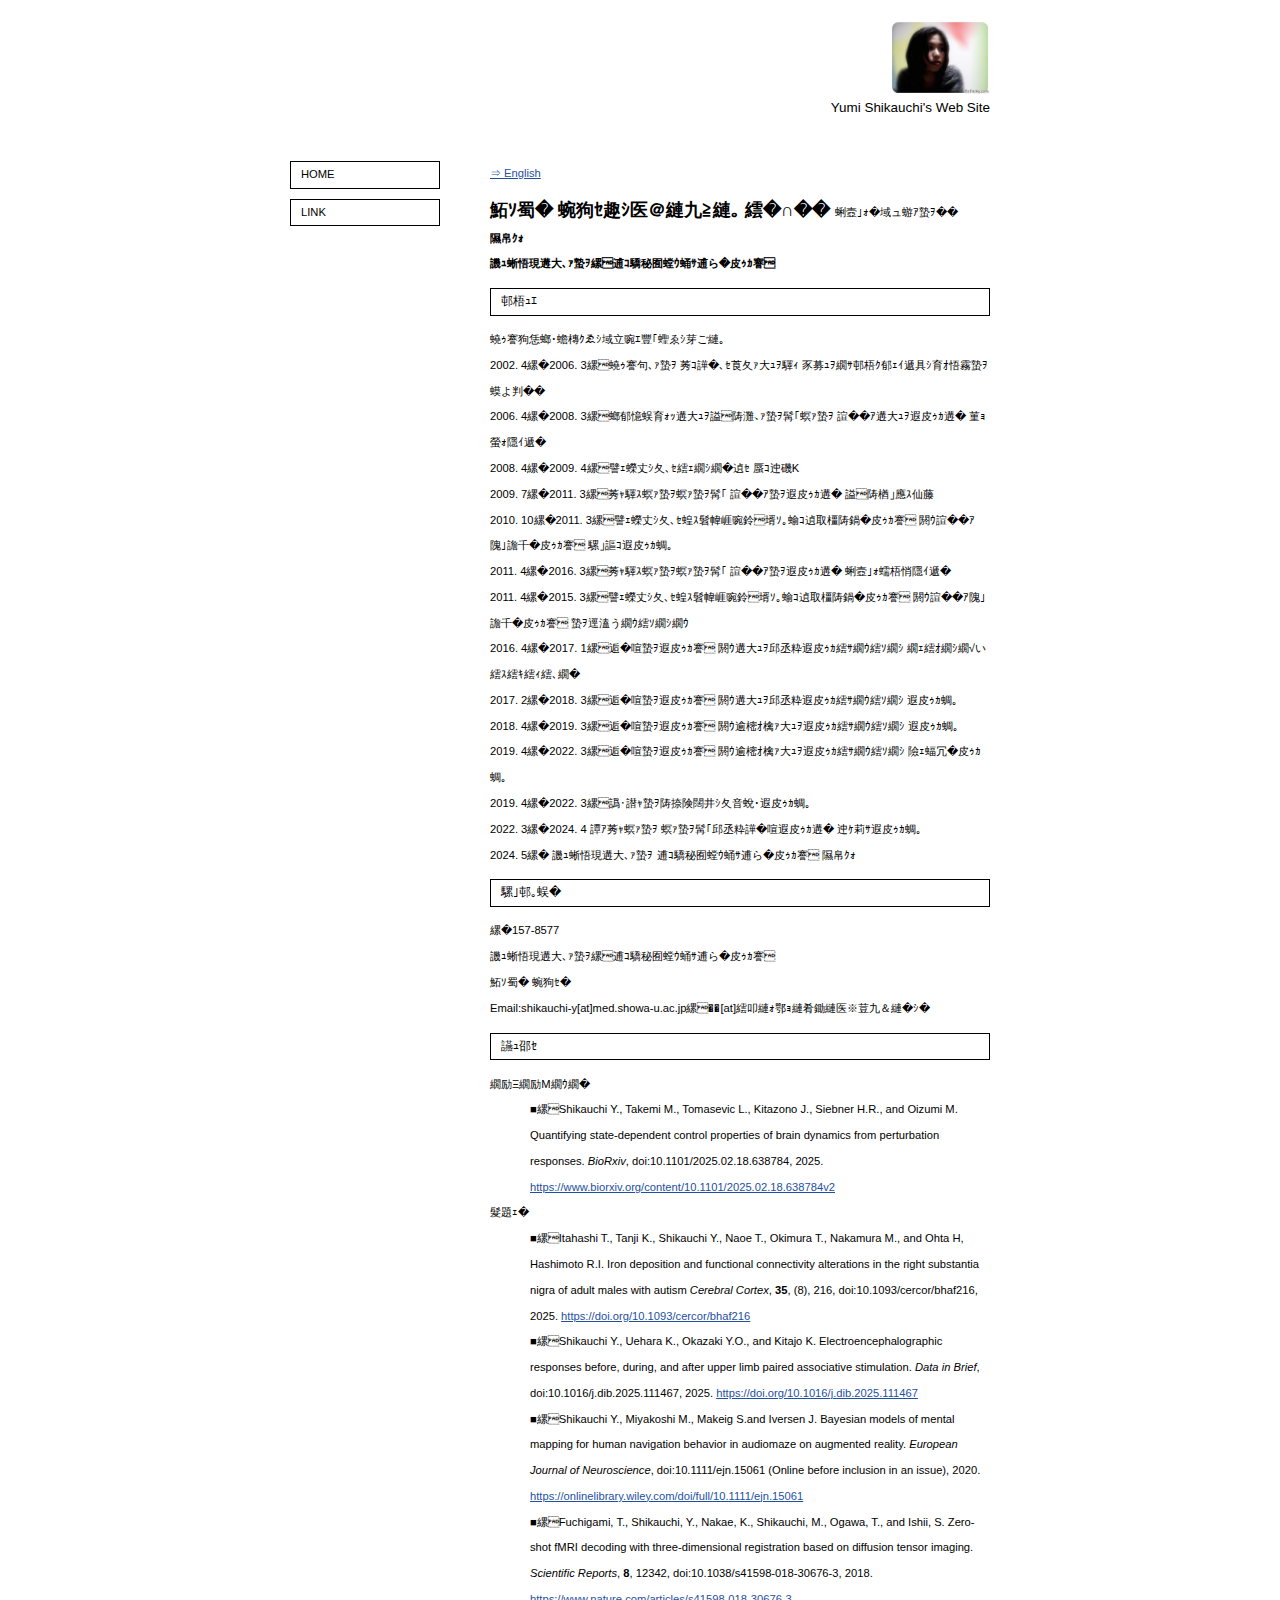
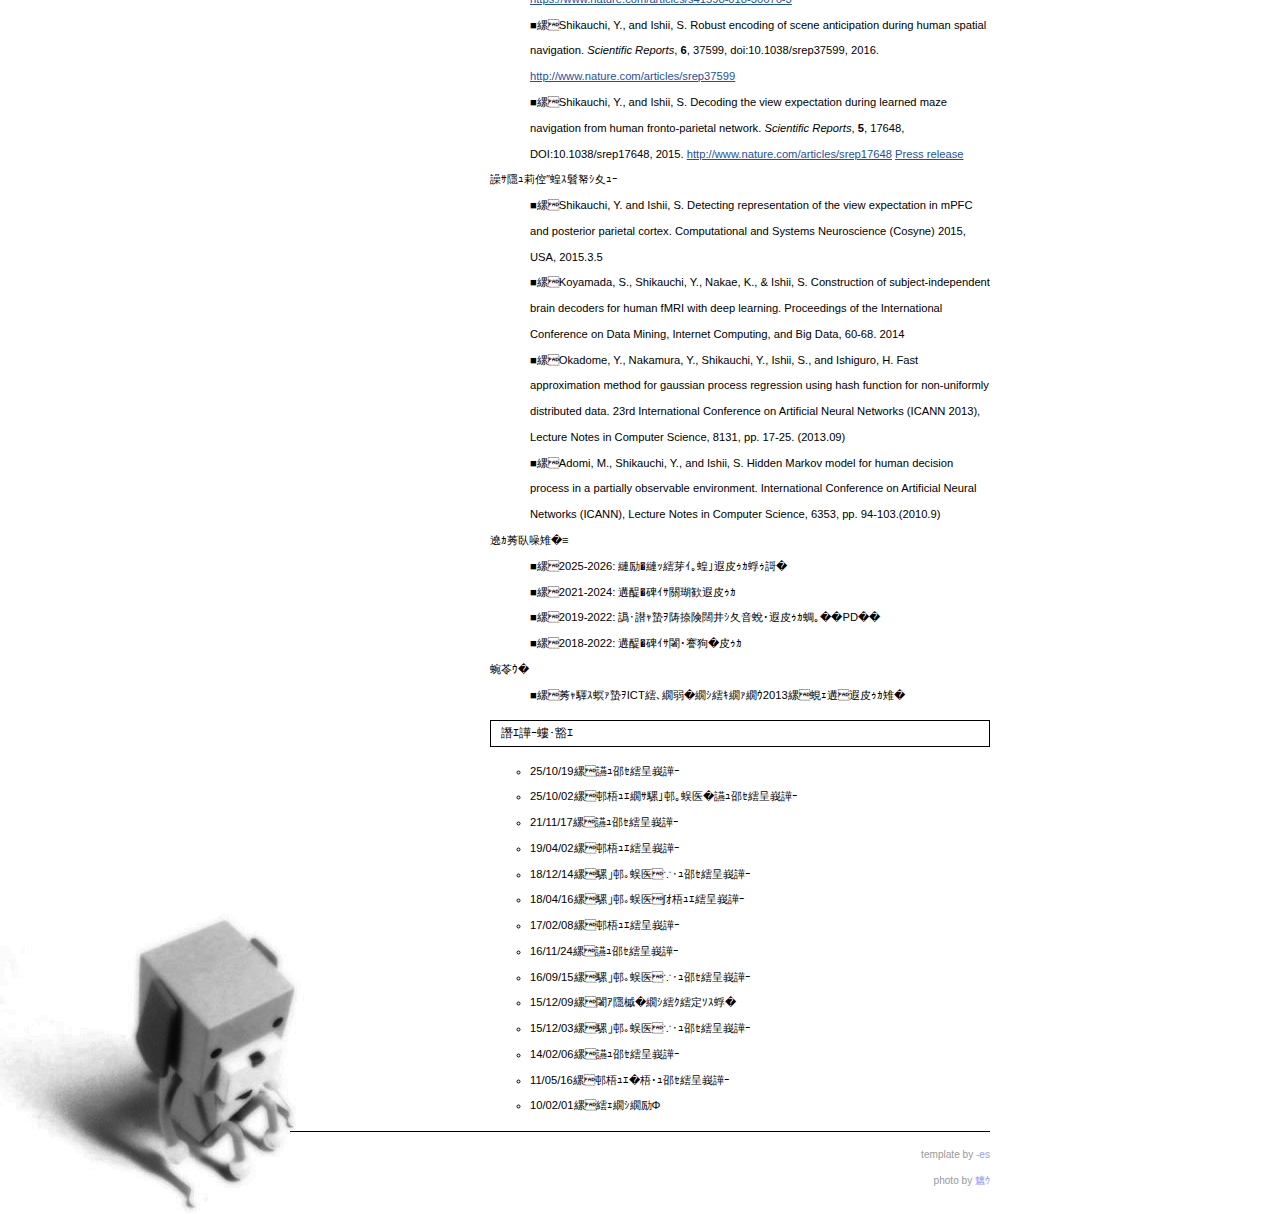
<file: index.html>
<!DOCTYPE HTML PUBLIC "-//W3C//DTD HTML 4.01 Transitional//EN" "http://www.w3.org/TR/html4/loose.dtd">
<html lang="ja">
<head>
	<meta http-equiv="Content-Type" content="text/html; charset=Shift_JIS">
	<meta http-equiv="content-style-type" content="text/css">
	<meta name="author" content="鹿内友美">
	<meta name="copyright" content="著作権者表示">
	<meta name="Reply-to" content="連絡先">
	<meta name="keywords" content="鹿内友美">
	<meta name="description" content="鹿内友美の経歴">
	<link rel="stylesheet" type="text/css" href="style.css">
	<title>Yumi Shikauchi's Web Site</title>
</head>
<body>

<div id="header">
		<img src="yumi_artwork2.jpg" alt="face" width="100">
	<h1>Yumi Shikauchi's Web Site</h1>

</div>
<div id="text">
	<div id="first-section">
		<ul id="menu">
			<li><a href="index.html">HOME</a></li>
			<li><a href="link.html">LINK</a></li>
		</ul>

	</div>
	<div id="second-section">
		<a href="eng_index.html">&#8658; English</a>
		<p><font size="4"><b>鹿内 友美（しかうち ゆみ）</b> </font> 博士（情報学）<br>
		<b>講師</b><br>
                <b>昭和医科大学　発達障害医療研究所</b><br></p>


		<h2>経歴</h2>
		<p>
			岩手県奥州市（旧水沢市）育ち<br>
			2002.  4〜2006.  3　岩手大学 人文社会科学部 法学・経済課程（経営学専攻）<br>
			2006.  4〜2008.  3　奈良先端科学技術大学院大学 情報科学研究科 修士課程 <br>
			2008.  4〜2009.  4　株式会社オーム社 出版部 <br>
			2009.  7〜2011.  3　京都大学大学院 情報学研究科 技術補佐員<br>
			2010. 10〜2011.  3　株式会社国際電気通信基礎技術研究所 脳情報解析研究所 連携研究員<br>
			2011.  4〜2016.  3　京都大学大学院 情報学研究科 博士後期課程 <br>
			2011.  4〜2015.  3　株式会社国際電気通信基礎技術研究所 脳情報解析研究所 学生インターン<br>
			2016.  4〜2017.  1　理化学研究所 脳科学総合研究センター リサーチアソシエイト<br>
			2017.  2〜2018.  3　理化学研究所 脳科学総合研究センター 研究員<br>
			2018.  4〜2019.  3　理化学研究所 脳神経科学研究センター 研究員<br>
			2019.  4〜2022.  3　理化学研究所 脳神経科学研究センター 訪問研究員<br>
			2019.  4〜2022.  3　日本学術振興会特別研究員<br>
			2022.  3〜2024.  4  東京大学 大学院総合文化研究科 特任研究員<br>
      2024.  5〜          昭和医科大学 発達障害医療研究所 講師<br>


		</p>
		<h2>連絡先</h2>
		<p>
			〒157-8577<br>
 			昭和医科大学　発達障害医療研究所 <br>
 			鹿内 友美 <br>
 			Email:shikauchi-y[at]med.showa-u.ac.jp　（[at]を@に置き換えて下さい）

		</p>
		<h2>業績</h2>
		<dl>
    	<dt>プレプリント</dt>
      		<dd>&#9632;　Shikauchi Y., Takemi M., Tomasevic L., Kitazono J., Siebner H.R., and Oizumi M.
			Quantifying state-dependent control properties of brain dynamics from perturbation responses.
			<i>BioRxiv</i>, doi:10.1101/2025.02.18.638784, 2025.
			<a href="https://www.biorxiv.org/content/10.1101/2025.02.18.638784v2">https://www.biorxiv.org/content/10.1101/2025.02.18.638784v2</a><br>
		<dt>雑誌</dt>
			<dd>&#9632;　Itahashi T., Tanji K., Shikauchi Y., Naoe T., Okimura T., Nakamura M., and Ohta H, Hashimoto R.I.
			Iron deposition and functional connectivity alterations in the right substantia nigra of adult males with autism
			<i>Cerebral Cortex</i>, <b>35</b>, (8), 216, doi:10.1093/cercor/bhaf216, 2025.
			<a href="https://doi.org/10.1093/cercor/bhaf216">https://doi.org/10.1093/cercor/bhaf216</a><br>
			<dd>&#9632;　Shikauchi Y., Uehara K., Okazaki Y.O., and Kitajo K.
			Electroencephalographic responses before, during, and after upper limb paired associative stimulation. 
			<i>Data in Brief</i>, doi:10.1016/j.dib.2025.111467, 2025.
			<a href="https://doi.org/10.1016/j.dib.2025.111467">https://doi.org/10.1016/j.dib.2025.111467</a><br>
			<dd>&#9632;　Shikauchi Y., Miyakoshi M., Makeig S.and Iversen J.
			Bayesian models of mental mapping for human navigation behavior in audiomaze on augmented reality.
			<i>European Journal of Neuroscience</i>, doi:10.1111/ejn.15061 (Online before inclusion in an issue), 2020.
			<a href="https://onlinelibrary.wiley.com/doi/full/10.1111/ejn.15061">https://onlinelibrary.wiley.com/doi/full/10.1111/ejn.15061</a><br>
			<dd>&#9632;　Fuchigami, T., Shikauchi, Y., Nakae, K., Shikauchi, M., Ogawa, T., and Ishii, S.
			Zero-shot fMRI decoding with three-dimensional registration based on diffusion tensor imaging.
			<i>Scientific Reports</i>, <b>8</b>, 12342, doi:10.1038/s41598-018-30676-3, 2018.
			<a href="https://www.nature.com/articles/s41598-018-30676-3">https://www.nature.com/articles/s41598-018-30676-3</a><br>
			<dd>&#9632;　Shikauchi, Y., and Ishii, S.
			Robust encoding of scene anticipation during human spatial navigation.
			<i>Scientific Reports</i>, <b>6</b>, 37599, doi:10.1038/srep37599, 2016.
			<a href="http://www.nature.com/articles/srep37599">http://www.nature.com/articles/srep37599</a><br>
			<dd>&#9632;　Shikauchi, Y., and Ishii, S.
			Decoding the view expectation during learned maze navigation from human fronto-parietal network.
			<i>Scientific Reports</i>, <b>5</b>, 17648, DOI:10.1038/srep17648, 2015.
			<a href="http://www.nature.com/articles/srep17648">http://www.nature.com/articles/srep17648</a>
			<a href="http://www.kyoto-u.ac.jp/ja/research/research_results/2015/151203_1.html">Press release</a>
		<dt>査読付き国際会議</dt>
			<dd>&#9632;　Shikauchi, Y. and Ishii, S.
			Detecting representation of the view expectation in mPFC and posterior parietal cortex.
			Computational and Systems Neuroscience (Cosyne) 2015, USA, 2015.3.5
			<dd>&#9632;　Koyamada, S., Shikauchi, Y., Nakae, K., & Ishii, S.
			Construction of subject-independent brain decoders for human fMRI with deep learning.
			Proceedings of the International Conference on Data Mining, Internet Computing, and Big Data, 60-68. 2014
			<dd>&#9632;　Okadome, Y., Nakamura, Y., Shikauchi, Y., Ishii, S., and Ishiguro, H.
			Fast approximation method for gaussian process regression using hash function for non-uniformly distributed data.
			23rd International Conference on Artificial Neural Networks (ICANN 2013), Lecture Notes in Computer Science, 8131, pp. 17-25. (2013.09)</dd>
			<dd>&#9632;　Adomi, M., Shikauchi, Y., and Ishii, S.
			Hidden Markov model for human decision process in a partially observable environment.
			International Conference on Artificial Neural Networks (ICANN), Lecture Notes in Computer Science,
			6353, pp. 94-103.(2010.9)</dd>
		<dt>競争的資金</dt>
				<dd>&#9632;　2025-2026: しのはら財団研究助成</dd>
				<dd>&#9632;　2021-2024: 科研費萌芽研究</dd>
				<dd>&#9632;　2019-2022: 日本学術振興会特別研究員（PD）</dd>
				<dd>&#9632;　2018-2022: 科研費若手研究</dd>
		<dt>受賞</dt>
			<dd>&#9632;　京都大学ICTイノベーション2013　優秀研究賞</dd>
		</dl>

		<h2>更新履歴</h2>
		<ul>
			<li>25/10/19　業績を更新</li>
			<li>25/10/02　経歴・連絡先・業績を更新</li>
			<li>21/11/17　業績を更新</li>
			<li>19/04/02　経歴を更新</li>
			<li>18/12/14　連絡先、業績を更新</li>
			<li>18/04/16　連絡先、経歴を更新</li>
			<li>17/02/08　経歴を更新</li>
			<li>16/11/24　業績を更新</li>
			<li>16/09/15　連絡先、業績を更新</li>
			<li>15/12/09　英語ページを追加</li>
			<li>15/12/03　連絡先、業績を更新</li>
			<li>14/02/06　業績を更新</li>
			<li>11/05/16　経歴，業績を更新</li>
			<li>10/02/01　オープン</li>
		</ul>

	</div>
	<hr>
</div>
<div id="footer">
	template by <a href="http://mstyle.ifdef.jp/">-es</a><br>
<!-- 以下の表示は消さないでください 画像は鳳さんからお借りしました -->
photo by <a href="http://himegi.moo.jp/ohtori/">鳳</a>
</div>

</body>
</html>
</file>
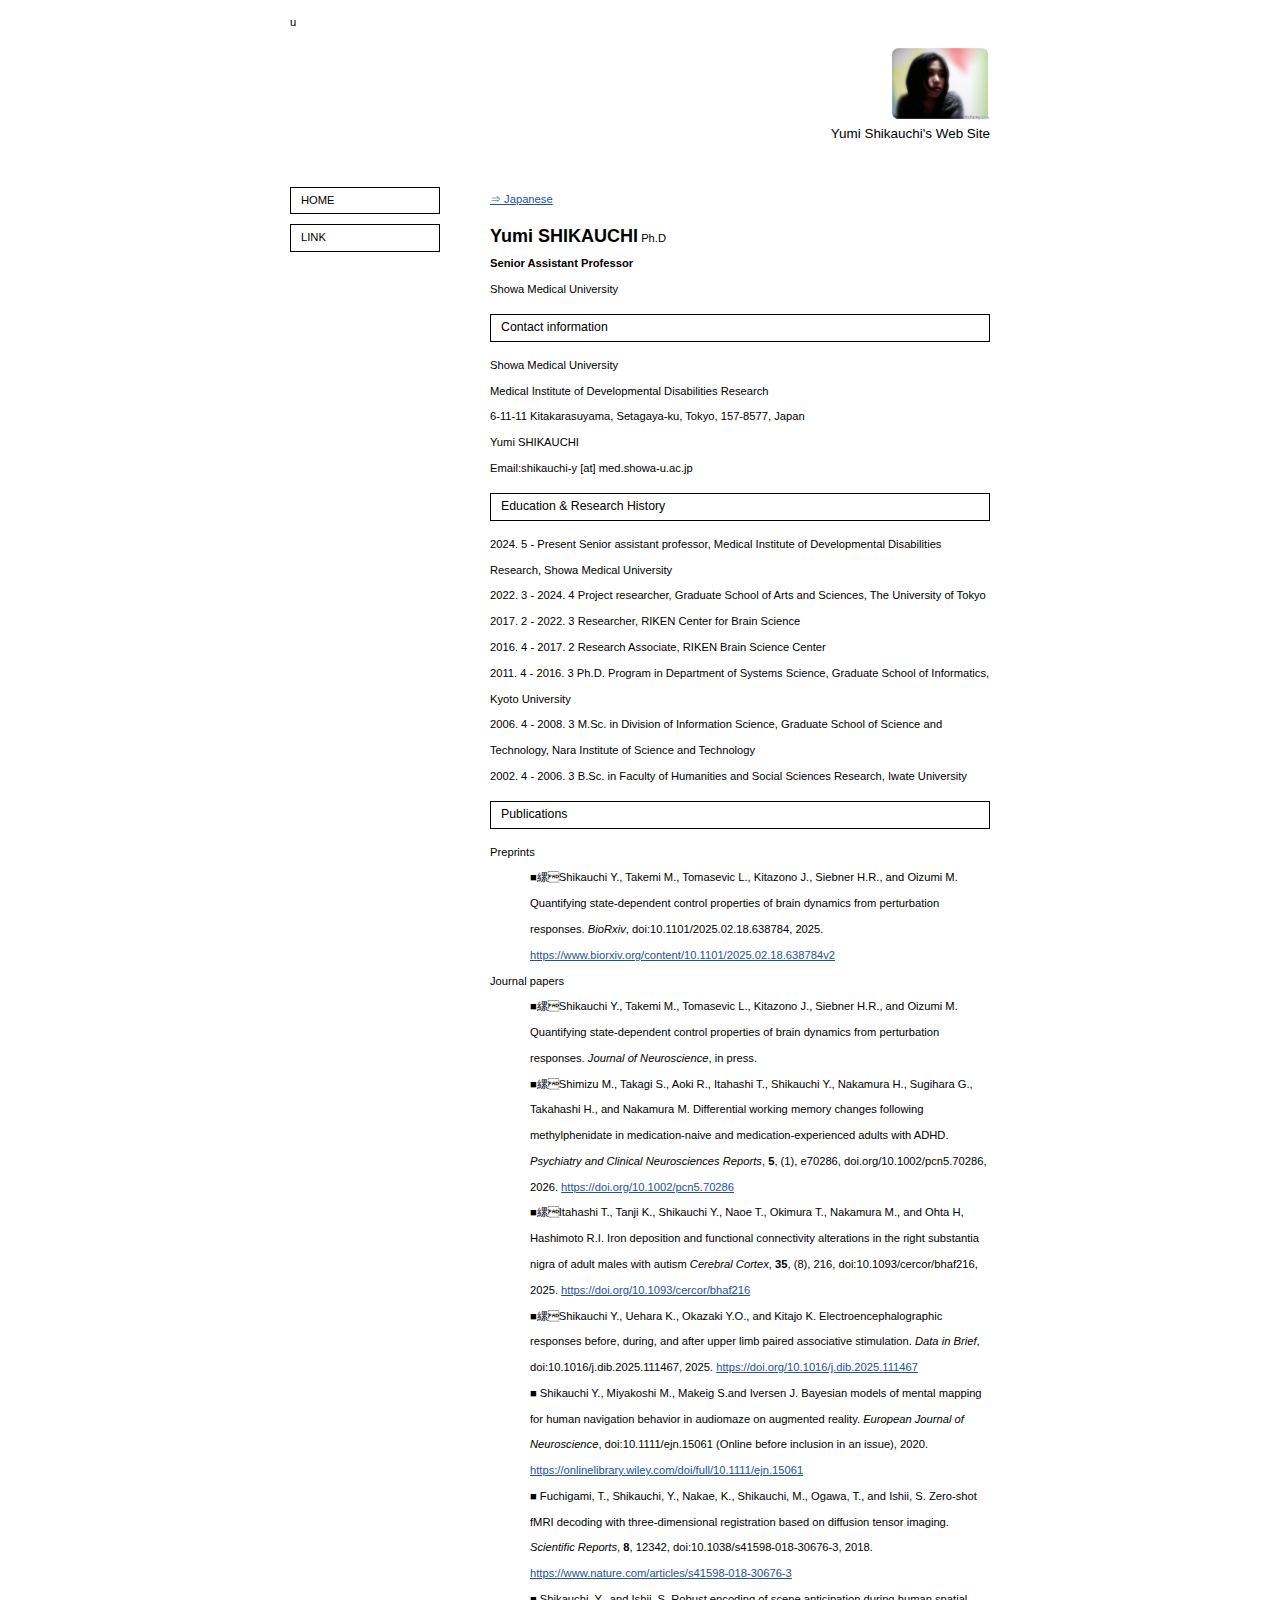
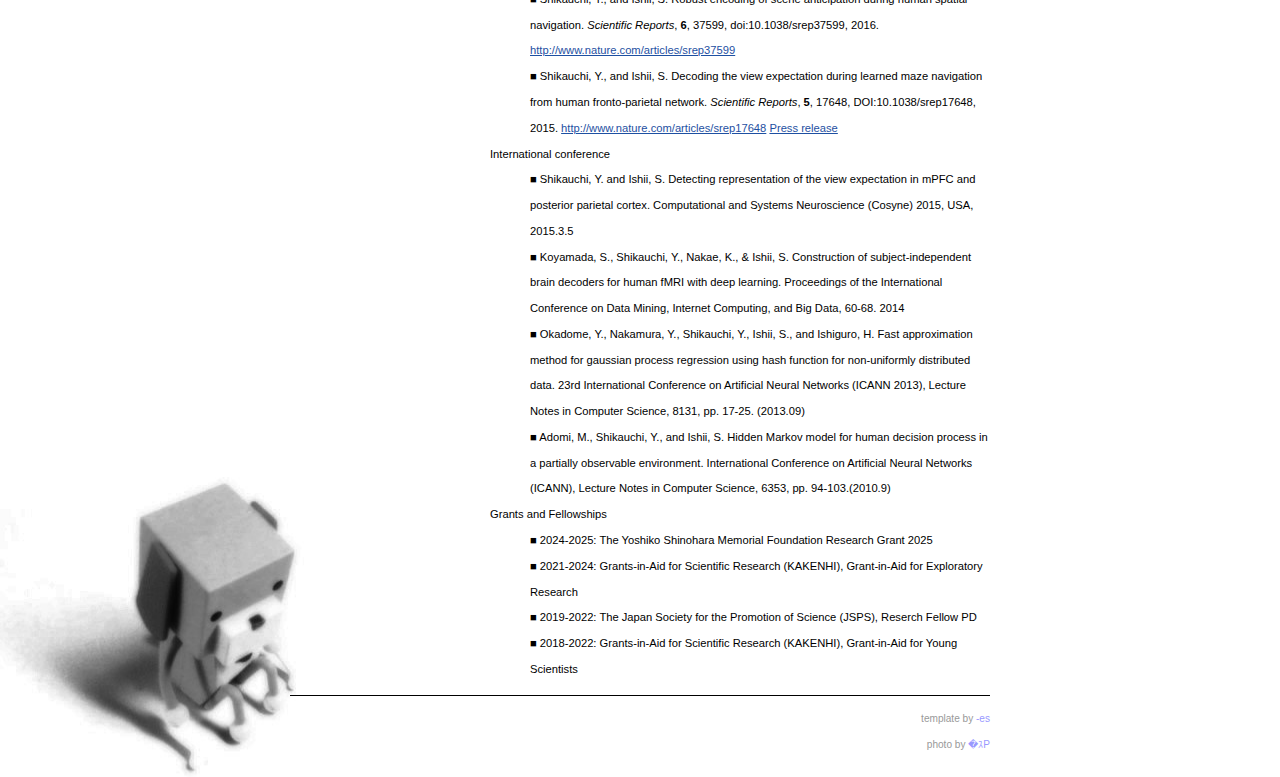
<file: eng_index.html>
u<!DOCTYPE HTML PUBLIC "-//W3C//DTD HTML 4.01 Transitional//EN" "http://www.w3.org/TR/html4/loose.dtd">
<html lang="ja">
<head>
	<meta http-equiv="Content-Type" content="text/html; charset=Shift_JIS">
	<meta http-equiv="content-style-type" content="text/css">
	<meta name="author" content="Yumi Shikauchi">
	<meta name="copyright" content="copyright">
	<meta name="Reply-to" content="Reply-to">
	<meta name="keywords" content="Yumi Shikauchi">
	<meta name="description" content="Web site of Yumi Shikauchi">
	<link rel="stylesheet" type="text/css" href="style.css">
	<title>Yumi Shikauchi's Web Site</title>
</head>
<body>

<div id="header">
		<img src="yumi_artwork2.jpg" alt="face" width="100">
	<h1>Yumi Shikauchi's Web Site</h1>

</div>
<div id="text">
	<div id="first-section">
		<ul id="menu">
			<li><a href="index.html">HOME</a></li>
			<li><a href="link.html">LINK</a></li>
		</ul>

	</div>
	<div id="second-section">
		<a href="index.html">&#8658; Japanese</a>
<!--		<h2>�o��</h2>
		<p>
			���茧���B�s�i�������s�j�炿<br>
			2002. 4�`2006. 3�@�������w �l���Љ��Ȋw�� �@�w�E�o�ωے��i�o�c�w���U�j<br>
			2006. 4�`2008. 3�@�ޗǐ��[�Ȋw�Z�p���w�@���w �����Ȋw������ �C�m�ے�<br>
			2008. 4�`2009. 4�@�������ЃI�[���� �o�ŕ� <br>
			2009. 7�`2011. 3�@���s���w���w�@ �����w������ �Z�p�⍲��<br>
			2011. 4�`�@�@ �@ �@���s���w���w�@ �����w������ ���m�����ے�<br>

		</p> -->
		<p><font size="4"><b>Yumi SHIKAUCHI</b></font> Ph.D<br>
		<b>Senior Assistant Professor</b><br>
		<b></b>Showa Medical University<br></p>

		<h2>Contact information</h2>
		<p>
			Showa Medical University<br>
			Medical Institute of Developmental Disabilities Research<br>
			6-11-11 Kitakarasuyama, Setagaya-ku, Tokyo, 157-8577, Japan<br>
 			Yumi SHIKAUCHI <br>
 			Email:shikauchi-y [at] med.showa-u.ac.jp
		</p>
		<h2>Education & Research History</h2>
		<p>
			2024.  5 - Present   Senior assistant professor, Medical Institute of Developmental Disabilities Research, Showa Medical University <br>
			2022.  3 - 2024.  4  Project researcher, Graduate School of Arts and Sciences, The University of Tokyo <br>
			2017.  2 - 2022.  3  Researcher, RIKEN Center for Brain Science  <br>
			2016.  4 - 2017.  2  Research Associate, RIKEN Brain Science Center  <br>
			2011.  4 - 2016.  3  Ph.D. Program in Department of Systems Science, Graduate School of Informatics, Kyoto University <br>
			2006.  4 - 2008.  3  M.Sc. in Division of Information Science, Graduate School of Science and Technology, Nara Institute of Science and Technology<br> 
			2002.  4 - 2006.  3  B.Sc. in Faculty of Humanities and Social Sciences Research, Iwate University
		</p>
		
		<h2>Publications</h2>
		<dl>
		<dt>Preprints</dt>
      		<dd>&#9632;　Shikauchi Y., Takemi M., Tomasevic L., Kitazono J., Siebner H.R., and Oizumi M.
				Quantifying state-dependent control properties of brain dynamics from perturbation responses.
				<i>BioRxiv</i>, doi:10.1101/2025.02.18.638784, 2025.
				<a href="https://www.biorxiv.org/content/10.1101/2025.02.18.638784v2">https://www.biorxiv.org/content/10.1101/2025.02.18.638784v2</a><br>
		<dt>Journal papers</dt>
			<dd>&#9632;　Shikauchi Y., Takemi M., Tomasevic L., Kitazono J., Siebner H.R., and Oizumi M.
			Quantifying state-dependent control properties of brain dynamics from perturbation responses.
			<i>Journal of Neuroscience</i>, in press.
			<dd>&#9632;　Shimizu M., Takagi S., Aoki R., Itahashi T., Shikauchi Y., Nakamura H., Sugihara G., Takahashi H., and Nakamura M.
			Differential working memory changes following methylphenidate in medication-naive and medication-experienced adults with ADHD.
			<i>Psychiatry and Clinical Neurosciences Reports</i>, <b>5</b>, (1), e70286, doi.org/10.1002/pcn5.70286, 2026.
			<a href="https://doi.org/10.1002/pcn5.70286">https://doi.org/10.1002/pcn5.70286</a><br>
			<dd>&#9632;　Itahashi T., Tanji K., Shikauchi Y., Naoe T., Okimura T., Nakamura M., and Ohta H, Hashimoto R.I.
				Iron deposition and functional connectivity alterations in the right substantia nigra of adult males with autism
				<i>Cerebral Cortex</i>, <b>35</b>, (8), 216, doi:10.1093/cercor/bhaf216, 2025.
				<a href="https://doi.org/10.1093/cercor/bhaf216">https://doi.org/10.1093/cercor/bhaf216</a><br>
			<dd>&#9632;　Shikauchi Y., Uehara K., Okazaki Y.O., and Kitajo K.
				Electroencephalographic responses before, during, and after upper limb paired associative stimulation. 
				<i>Data in Brief</i>, doi:10.1016/j.dib.2025.111467, 2025.
				<a href="https://doi.org/10.1016/j.dib.2025.111467">https://doi.org/10.1016/j.dib.2025.111467</a><br>
			<dd>&#9632; Shikauchi Y., Miyakoshi M., Makeig S.and Iversen J.
				Bayesian models of mental mapping for human navigation behavior in audiomaze on augmented reality.
				<i>European Journal of Neuroscience</i>, doi:10.1111/ejn.15061 (Online before inclusion in an issue), 2020.
				<a href="https://onlinelibrary.wiley.com/doi/full/10.1111/ejn.15061">https://onlinelibrary.wiley.com/doi/full/10.1111/ejn.15061</a><br>
			<dd>&#9632; Fuchigami, T., Shikauchi, Y., Nakae, K., Shikauchi, M., Ogawa, T., and Ishii, S.
			Zero-shot fMRI decoding with three-dimensional registration based on diffusion tensor imaging.
			<i>Scientific Reports</i>, <b>8</b>, 12342, doi:10.1038/s41598-018-30676-3, 2018.
			<a href="https://www.nature.com/articles/s41598-018-30676-3">https://www.nature.com/articles/s41598-018-30676-3</a><br>
			<dd>&#9632; Shikauchi, Y., and Ishii, S.
			Robust encoding of scene anticipation during human spatial navigation.
			<i>Scientific Reports</i>, <b>6</b>, 37599, doi:10.1038/srep37599, 2016.
			<a href="http://www.nature.com/articles/srep37599">http://www.nature.com/articles/srep37599</a><br>
			<dd>&#9632; Shikauchi, Y., and Ishii, S.
			Decoding the view expectation during learned maze navigation from human fronto-parietal network.
			<i>Scientific Reports</i>, <b>5</b>, 17648, DOI:10.1038/srep17648, 2015.
			<a href="http://www.nature.com/articles/srep17648">http://www.nature.com/articles/srep17648</a>
			<a href="http://www.kyoto-u.ac.jp/en/research/research_results/2015/151203_1.html">Press release</a></dd>
		<dt>International conference</dt>
			<dd>&#9632; Shikauchi, Y. and Ishii, S.
			Detecting representation of the view expectation in mPFC and posterior parietal cortex.
			Computational and Systems Neuroscience (Cosyne) 2015, USA, 2015.3.5
			<dd>&#9632; Koyamada, S., Shikauchi, Y., Nakae, K., & Ishii, S.
			Construction of subject-independent brain decoders for human fMRI with deep learning.
			Proceedings of the International Conference on Data Mining, Internet Computing, and Big Data, 60-68. 2014
			<dd>&#9632; Okadome, Y., Nakamura, Y., Shikauchi, Y., Ishii, S., and Ishiguro, H.
			Fast approximation method for gaussian process regression using hash function for non-uniformly distributed data.
			23rd International Conference on Artificial Neural Networks (ICANN 2013), Lecture Notes in Computer Science, 8131, pp. 17-25. (2013.09)</dd>
			<dd>&#9632; Adomi, M., Shikauchi, Y., and Ishii, S.
			Hidden Markov model for human decision process in a partially observable environment.
			International Conference on Artificial Neural Networks (ICANN), Lecture Notes in Computer Science,
			6353, pp. 94-103.(2010.9)</dd>
			<dt>Grants and Fellowships</dt>
					<dd>&#9632; 2024-2025: The Yoshiko Shinohara Memorial Foundation Research Grant 2025</dd>
					<dd>&#9632; 2021-2024: Grants-in-Aid for Scientific Research (KAKENHI), Grant-in-Aid for Exploratory Research</dd>
					<dd>&#9632; 2019-2022: The Japan Society for the Promotion of Science (JSPS), Reserch Fellow PD</dd>
					<dd>&#9632; 2018-2022: Grants-in-Aid for Scientific Research (KAKENHI), Grant-in-Aid for Young Scientists</dd>
<!--		<dt>����</dt> -->
<!--			<dd>&#9632;�@���s���wICT�C�m�x�[�V����2013�@�D�G������</dd> -->
		</dl>

<!--		<h2>�X�V����</h2>
		<ul>
			<li>15/12/03�@�A�����A�Ɛт��X�V</li>
			<li>14/02/06�@�Ɛт��X�V</li>
			<li>11/05/16�@�o���C�Ɛт��X�V</li>
			<li>10/02/01�@�I�[�v��</li>
		</ul> -->

	</div>
	<hr>
</div>
<div id="footer">
	template by <a href="http://mstyle.ifdef.jp/">-es</a><br>
<!-- �ȉ��̕\���͏����Ȃ��ł������� �摜�͖P���񂩂炨�؂肵�܂��� -->
photo by <a href="http://himegi.moo.jp/ohtori/">�P</a>
</div>

</body>
</html>
</file>
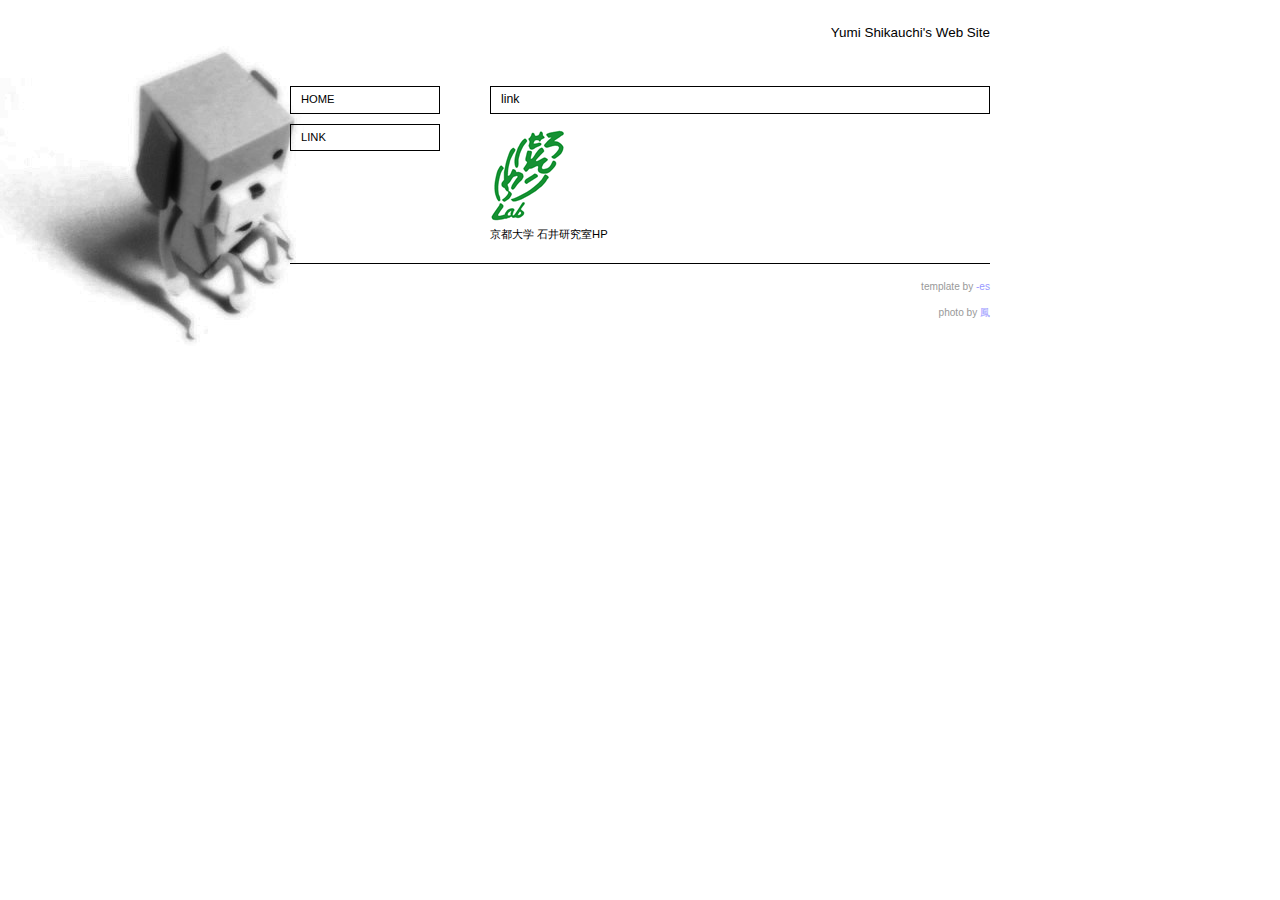
<file: link.html>
<!DOCTYPE HTML PUBLIC "-//W3C//DTD HTML 4.01 Transitional//EN" "http://www.w3.org/TR/html4/loose.dtd">
<html lang="ja">
<head>
	<meta http-equiv="Content-Type" content="text/html; charset=Shift_JIS">
	<meta http-equiv="content-style-type" content="text/css">
	<meta name="author" content="��҂̖��O">
	<meta name="copyright" content="���쌠�ҕ\��">
	<meta name="Reply-to" content="�A����">
	<meta name="keywords" content="�L�[���[�h,�L�[���[�h2">
	<meta name="description" content="�y�[�W�̊ȒP�ȏЉ">
	<link rel="stylesheet" type="text/css" href="style.css">
	<title>Yumi Shikauchi's Web Site</title>
</head>
<body>

<div id="header">

	<h1>Yumi Shikauchi's Web Site</h1>

</div>
<div id="text">
	<div id="first-section">

		<ul id="menu">
			<li><a href="index.html">HOME</a></li>
			<li><a href="link.html">LINK</a></li>

		</ul>

	</div>
	<div id="second-section">

		<h2>link</h2>
		<dl class="link">
			<dt><a href="http://hawaii.sys.i.kyoto-u.ac.jp/home"><img src="ronri_logo.png" alt="ronri_logo"></a></dt>
			<dd>���s��w �Έ䌤����HP</dd>
		</dl>

	</div>
	<hr>
</div>
<div id="footer">
	template by <a href="http://mstyle.ifdef.jp/">-es</a><br>
<!-- �ȉ��̕\���͏����Ȃ��ł������� �摜�͖P���񂩂炨�؂肵�܂��� -->
photo by <a href="http://himegi.moo.jp/ohtori/">�P</a>
</div>

</body>
</html>
</file>
<file: style.css>
<!--

/* ----------���ʍ���---------- */ 
/* �S�̂̐ݒ� */
body{
	background-image:url(index.jpg); /* �w�i�̉摜 */
	background-position:left bottom;
	background-repeat:no-repeat;
	color:#000; /*�W���̃t�H���g�J���[*/
	font-size:70%; /*�W���̃t�H���g�T�C�Y*/
	font-family:Verdana,"�l�r �o�S�V�b�N",Sans-serif;
	line-height:230%; /* �s�� */
	margin:0px auto;
	padding:10px;
	width:700px;
}

/* �T�C�g�� */
h1{
	font-size:120%;
	font-weight:normal;
	margin:0px;
	padding:0px;
}

/* ���o�� */
h2{
	border:#000 solid 1px; /* ����̐� */
	font-size:110%;
	font-weight:normal;
	margin:0px;
	text-indent:10px;
}

/* �����N */
a{
	color:#1e50a2; /* �����F */
}

a img{
	border:none 0px;
}

/* ���̑� */
ul{
	list-style-type:circle;
}

hr{ /* float���� */
	background-color:#fff;
	border:#fff none 0px;
	clear:both;
	color:#fff;
	line-height:1px;
	margin:0px;
	height:1px;
	width:1px;
}

.top{ /* �g�b�v�֖߂� */
	text-align:right;
}

/* ----------�\��---------- */ 

/* �w�b�_�[ */
#header{
	padding:10px 0px;
	text-align:right;
}

/* �{�� */
#text{
	padding-top:30px;
}

#first-section{
	float:left;
	margin-right:50px;
	width:150px;
}

#second-section{
	float:left;
	width:500px;
}

/* �t�b�^�[ */
#footer{
	border-top:#000 solid 1px;
	color:#999;
	font-size:90%;
	padding:10px 0px;
	text-align:right;
}

#footer a{
	color:#99f;
	text-decoration:none;
}

/* ----------���j���[---------- */ 

#menu{
	list-style-type:none;
	margin:0px;
	padding:0px;
}

#menu li{
	border:#000 solid 1px; /* ���ږ��̎���̐� */
	margin-bottom:10px;
	padding:0px;
}

#menu li a{
	color:#000; /* �����F */
	display:block;
	text-decoration:none;
	text-indent:10px;
	width:100%;
}

#menu li a:hover{/* �}�E�X�I�[�o�[�� */
	background-color:#000; /* ���ږ��̔w�i�F */
	color:#fff; /* ���ږ��̕����F */
}

/* ----------about�y�[�W�p---------- */ 

table.about{
	margin:20px 0px;
}

table.about caption{
	text-align:left;
}

table.about td{
	border:#999 solid 1px; /* ���̐F */
	padding:2px 4px;
}

/* ----------link�y�[�W�p---------- */ 

.link,.link dt,.link dd{
	margin:0px;
	padding:0px;
}

.link{
	margin:15px 0px;
}

-->
</file>
